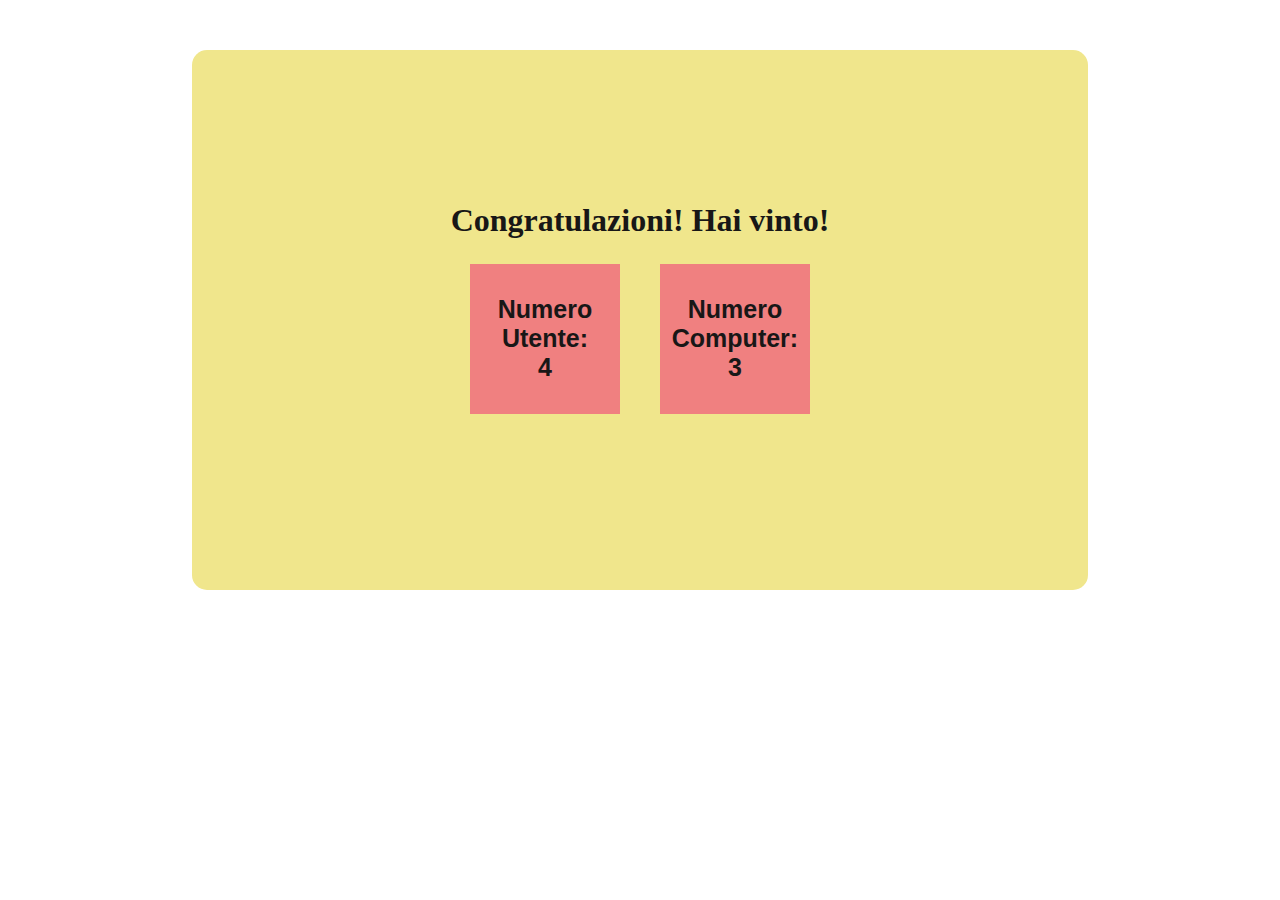
<file: js-dadi/index.html>
<!DOCTYPE html>
<html lang="en">
<head>
  <meta charset="UTF-8">
  <meta http-equiv="X-UA-Compatible" content="IE=edge">
  <meta name="viewport" content="width=device-width, initial-scale=1.0">
  <link rel="stylesheet" href="css/style.css">
  <title>Dadi</title>
</head>
<body>
  <div class="container">

    <h1 id="output">
    </h1>

    <div class="container_dadi">
      <div class="dadi" id="punteggio_utente">
      </div>

      <div class="dadi" id="punteggio_computer">
      </div>
    </div>
    
  </div>
  
  <script src="js/script.js"></script>
</body>
</html>
</file>
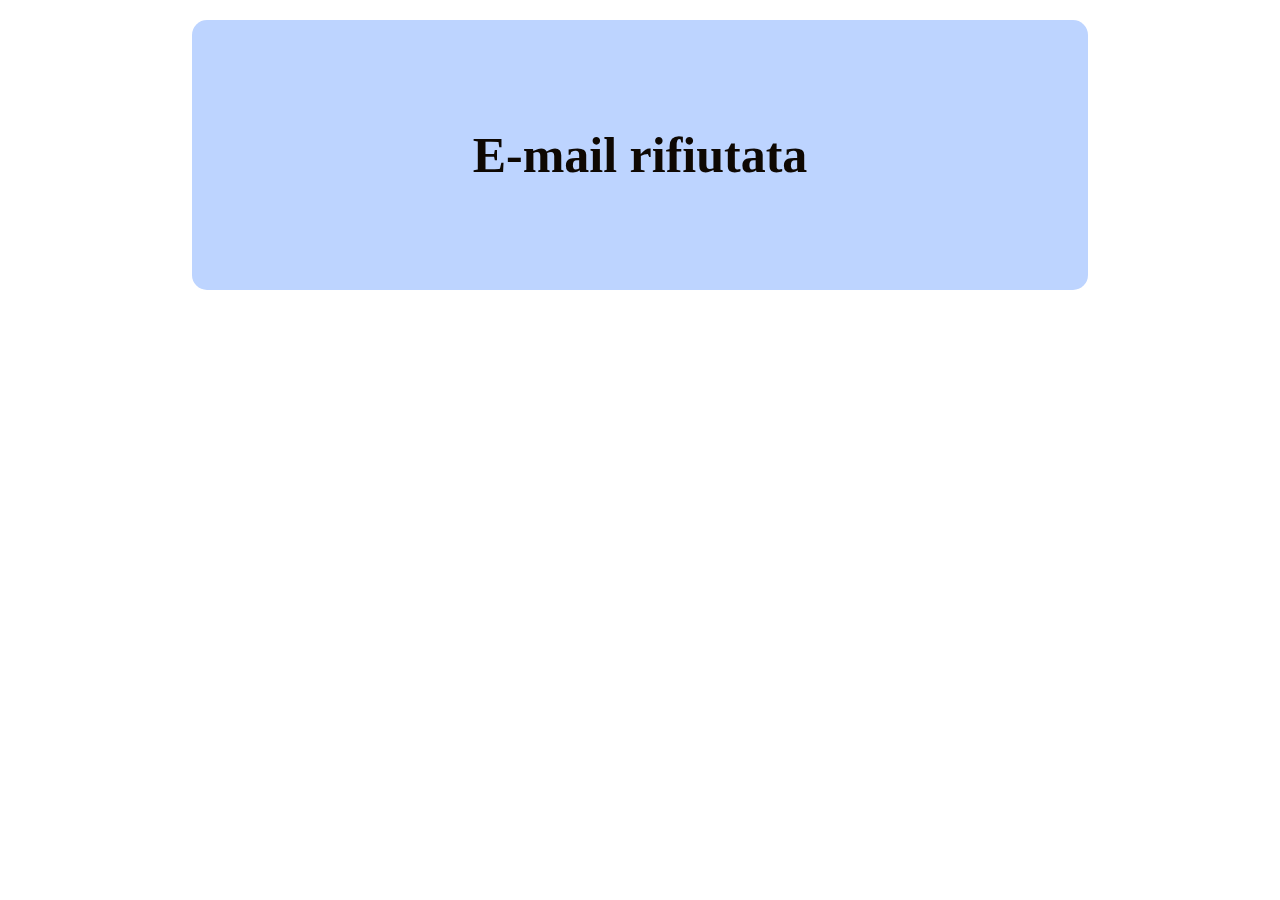
<file: js-mail/index.html>
<!DOCTYPE html>
<html lang="en">
<head>
  <meta charset="UTF-8">
  <meta http-equiv="X-UA-Compatible" content="IE=edge">
  <meta name="viewport" content="width=device-width, initial-scale=1.0">
  <link rel="stylesheet" href="css/style.css">
  <title>Mail</title>
</head>
<body>
  
  <div class="container">
    <h1 id="output">
    </h1>  
  </div>
  
  <script src="js/script.js"></script>
</body>
</html>
</file>
<file: js-dadi/css/style.css>
*{
  margin: 0;
  padding: 0;
  box-sizing: border-box;
}

.container{
  display: flex;
  flex-direction: column;
  justify-content: center;
  align-items: center;
  width: 70%;
  height: 60vh;
  margin: 50px auto;
  border-radius: 15px;
  background-color: khaki;
  color: rgb(24, 23, 23);
}

.container_dadi{
  display: flex;
  justify-content: center;
  align-items: center;
  width: 80%;
  margin: 15px auto;
}

.dadi{
  display: flex;
  align-items: center;
  text-align: center;
  width: 150px;
  height: 150px;
  background-color: lightcoral;
  margin: 10px 20px;
  font-size: 25px;
  font-family:'Franklin Gothic Medium', 'Arial Narrow', Arial, sans-serif;
  font-weight: bolder;
}
</file>
<file: js-mail/css/style.css>
*{
  margin: 0;
  padding: 0;
  box-sizing: border-box;
}

.container{
  display: flex;
  justify-content: center;
  align-items: center;
  width: 70%;
  height: 30vh;
  margin: 20px auto;
  border-radius: 15px;
  background-color: rgb(189, 212, 255);
  color: rgb(14, 8, 3);
  font-size: 25px;
}
</file>
